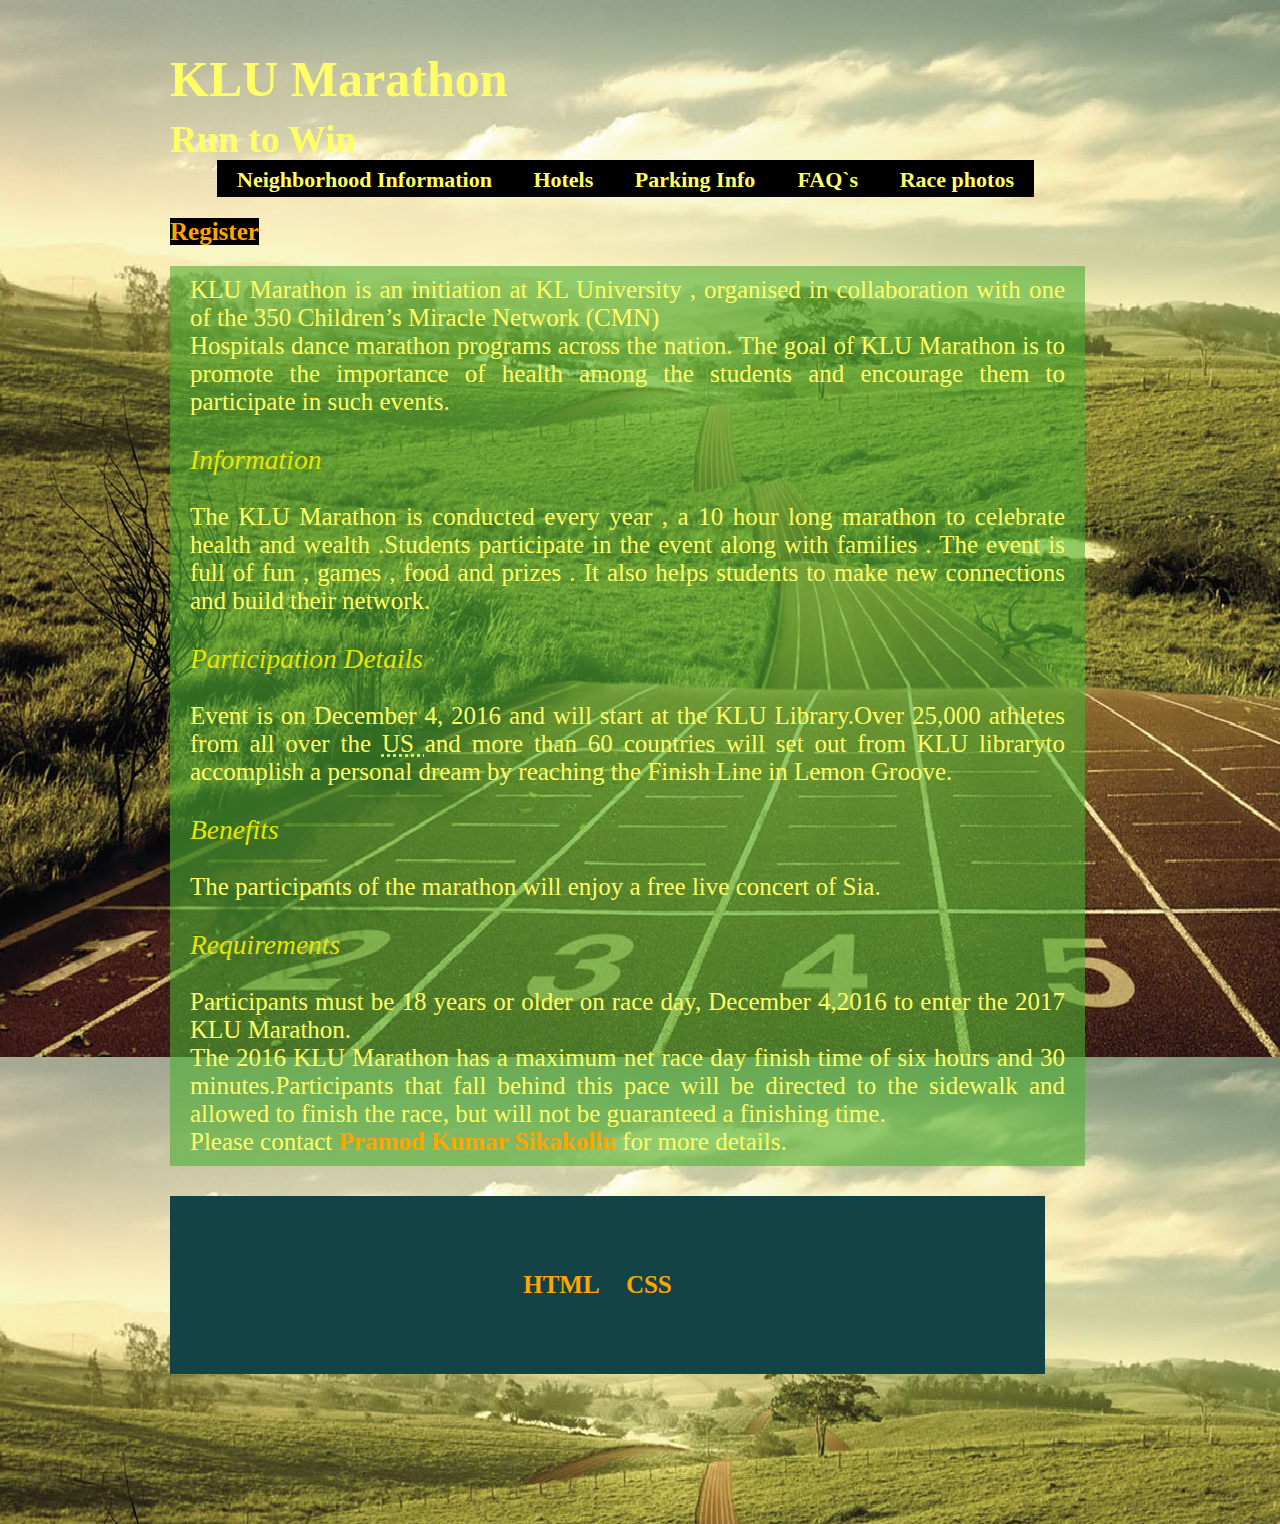
<file: index.html>
<!DOCTYPE html>
<html lang="en">
<head>
    <meta charset="utf-8">
    <title>KLU Marathon</title>
    <link rel="stylesheet" href="proj2.css">
    <link rel="stylesheet" href="proj22.css">
</head>
<body>
<div class="main">

	
	<header id="banner">
    <h1>KLU Marathon</h1>
	<h2>Run to Win</h2>
	</header>
	<div id="navigation">
	
	<ul>
		<li>
			<a href="neighborhood.html" class="list-name" > Neighborhood Information </a>
		</li>
		<li>
			<a href="hotels.html" class="list-name" > Hotels </a>
		</li>
		<li>
			<a href="parking.html">Parking Info</a>
		</li>
		<li>
			<a href="faq.html"> FAQ`s </a></li>
		<li>
			<a href="gallery.html">Race photos </a>
		</li>
	</ul>
</div>

<a href="register2.html" class="go" title="Click here to register"> Register </a>
		<div class="info">
		<p>KLU Marathon is an initiation at KL University , organised in collaboration with one of the 350 Children’s Miracle Network (CMN) </p>
		
		<p>Hospitals dance marathon programs across the nation. The goal of KLU Marathon is to promote the importance of health among the students and encourage them to participate in such events.</p>
	
	
	
		
			<h3>Information</h3>
			<p>The KLU Marathon is conducted every year , a 10 hour long marathon to celebrate health and wealth .Students participate in the event along with families . 
			The event is full of fun , games , food and prizes . It also helps students to make new connections and build their network.</p>
		
	
	
	<!-- I have used 'abbr' tag here , inspired from http://www.csszengarden.com/ -->

	<h3>Participation Details </h3>
	<p>Event is on December 4, 2016 and will start at the KLU Library.Over 25,000 athletes from all over the <abbr title="United States"> US </abbr> and more than 60 countries will set out from KLU libraryto accomplish a personal dream by reaching the Finish Line in Lemon Groove.</p>

	
		<h3>Benefits</h3>
		<p>The participants of the marathon will enjoy a free live concert of Sia.</p>

		<h3>Requirements</h3>
		<p>Participants must be 18 years or older on race day, December 4,2016 to enter the 2017 KLU Marathon.</p>
		<p>The 2016 KLU Marathon has a maximum net race day finish time of six hours and 30 minutes.Participants that fall behind this pace will be directed to the sidewalk and allowed to finish the race, but will not be guaranteed a finishing time. </p>
		<p> Please contact <a href="example.html">Pramod Kumar Sikakollu </a> for more details.

	</div>
	
	<footer>
		<a href="http://validator.w3.org/check/referer" title="Check the validity of this page : HTML " class="validate-html">HTML</a>
			<a href="http://jigsaw.w3.org/css-validator/check/referer" title="Check the validity of this page : CSS" class="validate-css">CSS</a>		
	</footer>


<!-- aside tag used here -->






</div>	
	
</body>
</html>
</file>
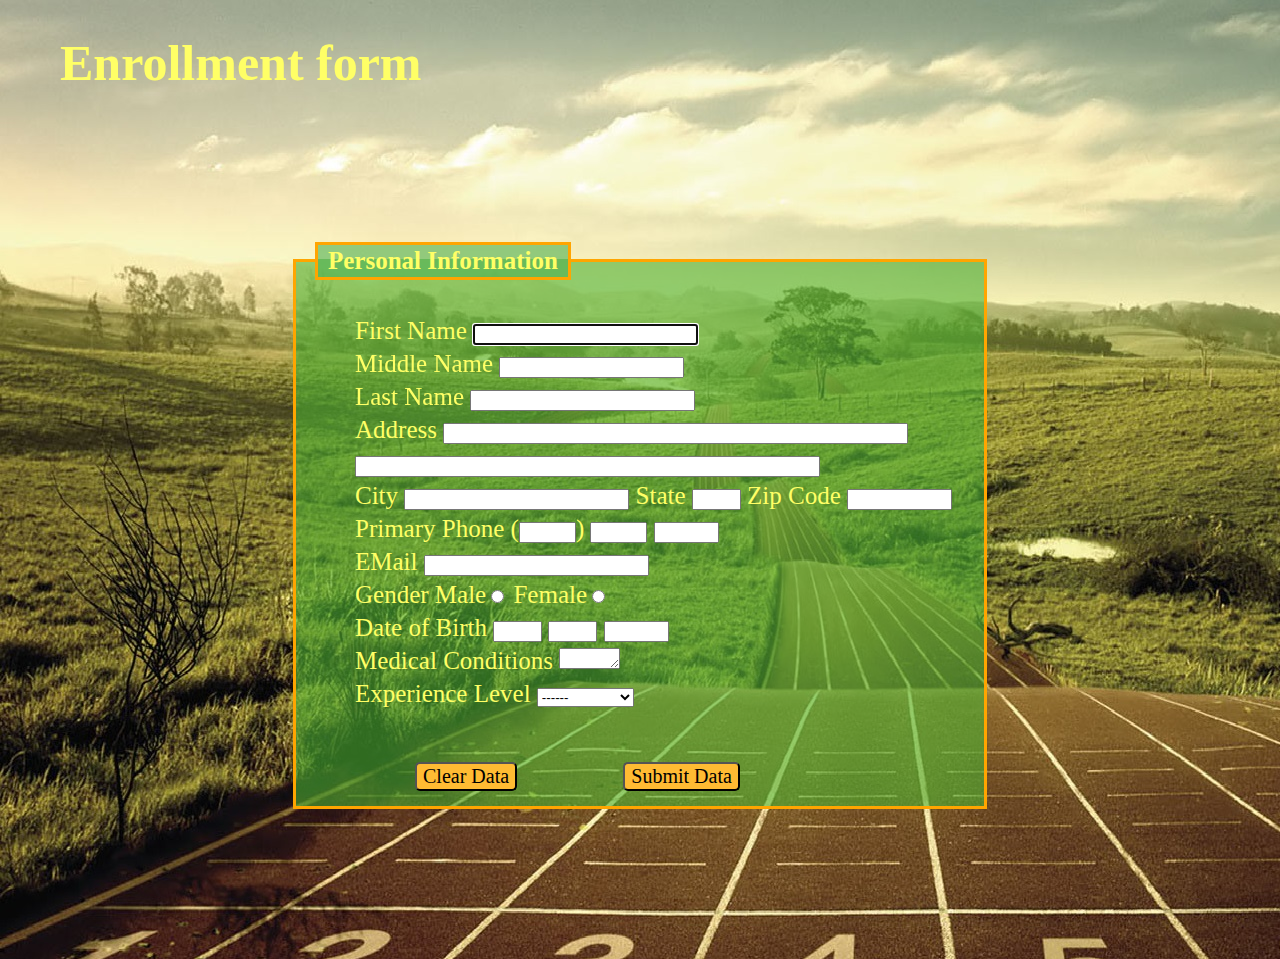
<file: register2.html>
<!DOCTYPE html>
<html><head>
	<title>Registration - SDSU Marathone</title>

	<meta http-equiv="content-type" 
		content="text/html;charset=utf-8" />

        <link rel="stylesheet" type="text/css" href="proj2.css" />
        <script type="text/javascript" src="http://jadran.sdsu.edu/jquery/jquery.js"></script>        
        <script type="text/javascript" src="proj21.js"></script>
</head>

<body>
    <div class="mymain">
        <h1 class="heading">Enrollment form</h1>
        <fieldset class="field">
        <legend>Personal Information</legend>
        <form name="personal_info"  
              action="/~jadrn000/echo.php"
              method="post">
        <ul>
						<li><label for="fname">First Name</label>
							<input type="text" name="fname" id="fname" size="25" autofocus /></li> 
						<li><label for="mname">Middle Name </label>
							<input type="text" name="mname" id="mname" /></li>				
						<li><label for="lname">Last Name</label>
							<input type="text" name="lname" id="lname" size="25" /></li> 
						<li><label for="address">Address</label>
							<input type="text" name="address" id="address" size="55" /></li> 
						<li><input type="text" name="address1" size="55" /></li> 		
						<li><label for="city">City</label>
							<input type="text" name="city" id="city" size="25" /> 
							<label for="state">State</label>
							<input type="text" name="state" id="state" size="3" />      
							<label for="zip">Zip Code</label>
							<input type="text" name="zip" id="zip" size="10" maxlength="10" /></li>      
						<li><label for="area_phone">Primary Phone</label>
							(<input type="text" name="area_phone"  id="area_phone" size="4" maxlength="3" />)  
							 <input type="text" name="prefix_phone" size="4" maxlength="3" />
							<input type="text" name="phone" size="5" maxlength="4" /></li> 
						<li><label for="email">EMail</label>
							<input type="text" name="email" id="email" size="25" /></li>
						<li><label>Gender</label> 
							<label>Male</label><input type="radio" id="gender" name="gender" value="male" required />
							<label>Female</label><input type="radio" name="gender" value="female" /></li>
							<li><label> Date of Birth</label>
							<input type="text" name="month" size="3" maxlength="2" />
							<input type="text" name="day" size="3" maxlength="2" />
							<input type="text" name="year" size=5 maxlength=4 />
							</li>
						<li><label>Medical Conditions</label>
							<textarea cols="5" rows="1" name="med" ></textarea></li>
							<li><label>Experience Level</label>
							<select name="exp" required>
							<option value=" ">------</option>
							<option value="expert">Expert</option>
							<option value="experienced">Experienced</option>
				<option value="novice">Novice</option></select></li>
		</ul>
        <div id="message_line">&nbsp;</div>
        <div id="button_panel">  
            <input type="reset" value="Clear Data" class="button" />
            <input type="submit" value="Submit Data"  class="button" /> 
        </div>                      
        </form>
        </fieldset>
        
    </div>
    
</body>
   

</html>
</file>
<file: proj2.css>
/* Colors for project are used from the html color picker http://www.w3schools.com/colors/colors_picker.asp */
html{
margin :0;
padding : 0;
}
body{
	font-family : Asul;
	background: url("images/2.jpg") ;
	color : #ffff66;
	font-size : 25px;
	margin : 5px 60px 20px 60px;
}
p{
	margin : 0;
	text-align : justify;
}
ul {
    list-style-type: none;
    }
legend {
   border: 3px solid orange;
    padding: 2px 10px 2px 10px;
    font-weight: bold;
	background-color : rgba(76, 175, 80, 0.6);
	
    }
fieldset {
    margin-left: auto;
    margin-right: auto;
    padding-top: 12px;                                  
    width: 650px;
    border: 3px solid orange;    
    } 
li {
    margin-bottom: 5px;
    }    
h3{
	font : italic 1.1em Chewy;
	color : #e6e600;
}
a:link{
	font-weight: bold;
	text-decoration : none;
	color : orange;
}
a:visited {
	font-weight : bolder;
	text-decoration : none;
	color : #ff3333; 
	
}
a:hover, a:focus , a:active {
	text-decoration : underline;
	color : #ff9980;
}


header{
	
	height : 90px;
	
}
header h1{
	
	margin-top : 5px;
	margin-bottom : 10px;
	font-family :  Chewy;
	
	
}
header h2{
	margin-top : 10px;
	margin-bottom : 40px;
	font-family : Chewy;

	
}

.go{
	text-decoration : none;
	text-align : center;
	background-color : black;
}

footer{
	margin-top : 30px;
	clear: both;
    padding: 3em ;
    color: #fff;
    background: #134347;
	text-align : center;
	display : block;
}
footer a:link, footer a:visited{
	margin-right: 20px;
}
.main{
	/* //background : url("images/1.jpg") no-repeat bottom right; */
	padding : 0 175px 0 110px;
	margin: 50px auto 150px 	AUTO;
}

.info{
	margin-top : 20px;
	padding : 10px 20px 10px 20px;
	min-width : 470px;
	width : 100%;
	background-color : rgba(76, 175, 50, 0.6);
	
}
/* .heading{ */
	/* text-align : center; */
	/* color :  */
/* } */

.button{
	margin-left : 100px;
	font-size : 20px;
	background-color : #ffbb33;
	border-radius: 5px;
	font-family :Adamina;
}
.field{
	background-color : rgba(76, 175, 50, 0.6);
	margin: 150px auto 150px 	AUTO;
}
#message_line{
	font-weight: bolder;
	text-align : center ;
	color : #cc3300;
	
}
</file>
<file: proj22.css>
#navigation ul {
    text-align: center;
    margin-bottom: 25px;
    margin-top: 25px;
    }
#navigation li {
    display: inline;
    padding: 5px 10px 5px 10px;
    margin-left: -4px; 
    background-color: black;   
    }
    
#navigation a {
    font-size : 22px;
    text-decoration: none;
    padding: 5px 10px 5px 10px;
    font-weight: bold;
    color:  #ffff66;
    
    }                 
#navigation a:hover {
    color: black;
    background-color: #ffff66 ;
    
}
#navigation a:active {
    color: #ffff66;
}	
#navigation1 ul {
	border-radius : 10px;
    text-align: center;
    margin : 10px 50px 15px 50px;
	background-color: #80bfff ;
	
    }
#navigation1 li {
        list-style-type : none;
		padding: 25px 20px 25px 20px;
		border-radius : 20px;
		background-color : #b3ecff;
		margin : 20px 30px 20px 30px;
    }
#navigation1 a {
	font-size : 22px;
    text-decoration: none;
    font-weight: bold;
    color:  black;
    
    }
</file>
